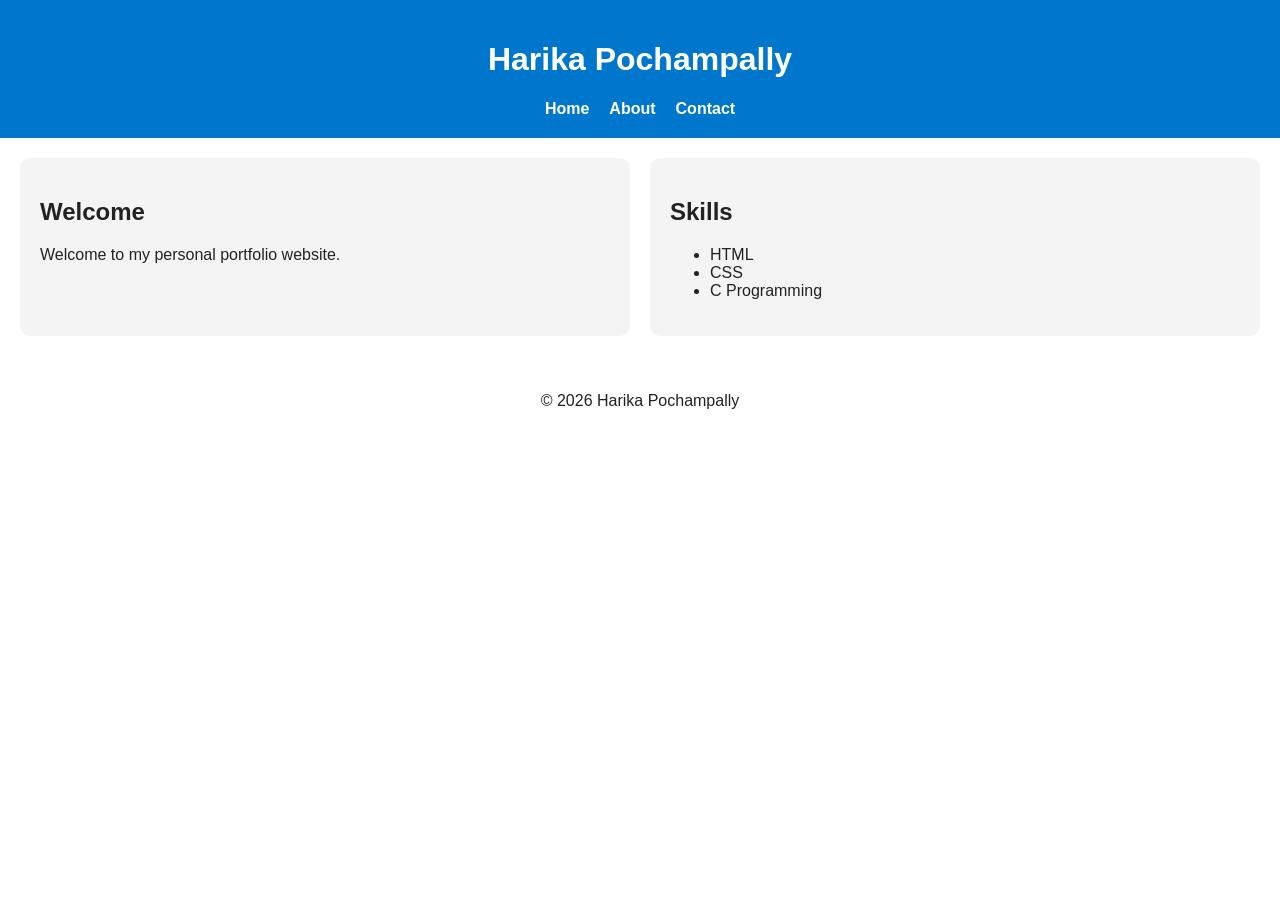
<file: index.html>
<!DOCTYPE html>
<html lang="en">
<head>
<meta charset="UTF-8">
<meta name="viewport" content="width=device-width, initial-scale=1.0">
<meta name="description" content="Harika Portfolio Website">
<meta name="keywords" content="Portfolio, Student, HTML">
<meta name="author" content="Harika Pochampally">
<title>Harika Portfolio</title>
<link rel="stylesheet" href="style.css">
</head>

<body>

<header>
<h1>Harika Pochampally</h1>

<nav aria-label="Main Navigation">
<a href="index.html">Home</a>
<a href="about.html">About</a>
<a href="contact.html">Contact</a>
</nav>

</header>

<main>

<section>
<h2>Welcome</h2>
<p>Welcome to my personal portfolio website.</p>
</section>

<section>
<h2>Skills</h2>
<ul>
<li>HTML</li>
<li>CSS</li>
<li>C Programming</li>
</ul>
</section>

</main>

<footer>
<p>© 2026 Harika Pochampally</p>
</footer>

</body>
</html>
</file>
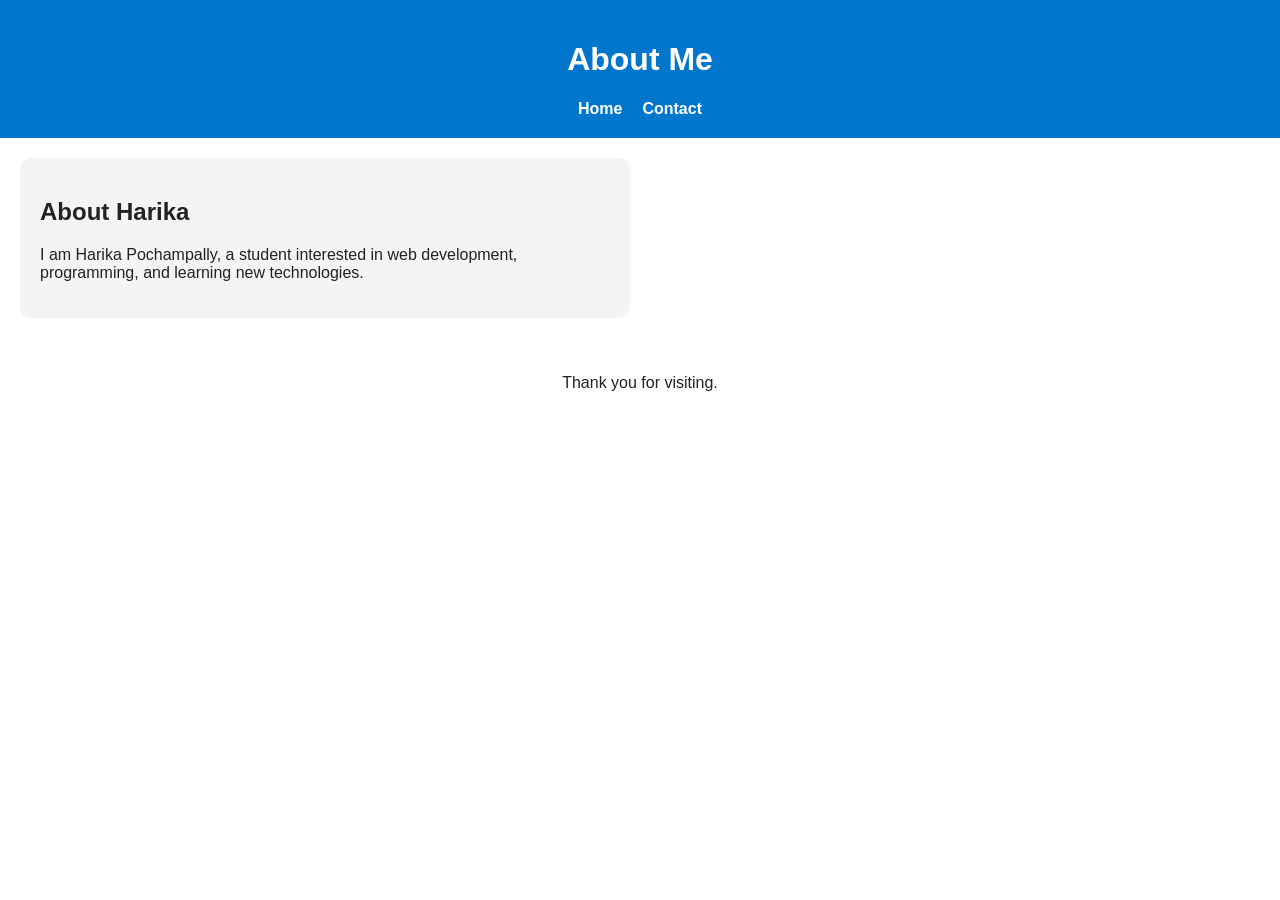
<file: about.html>
<!DOCTYPE html>
<html lang="en">
<head>
<meta charset="UTF-8">
<meta name="viewport" content="width=device-width, initial-scale=1.0">
<title>About Me</title>
<link rel="stylesheet" href="style.css">
</head>

<body>

<header>
<h1>About Me</h1>

<nav aria-label="Main Navigation">
<a href="index.html">Home</a>
<a href="contact.html">Contact</a>
</nav>

</header>

<main>

<section>
<h2>About Harika</h2>

<p>
I am Harika Pochampally, a student interested in web development,
programming, and learning new technologies.
</p>

</section>

</main>

<footer>
<p>Thank you for visiting.</p>
</footer>

</body>
</html>
</file>
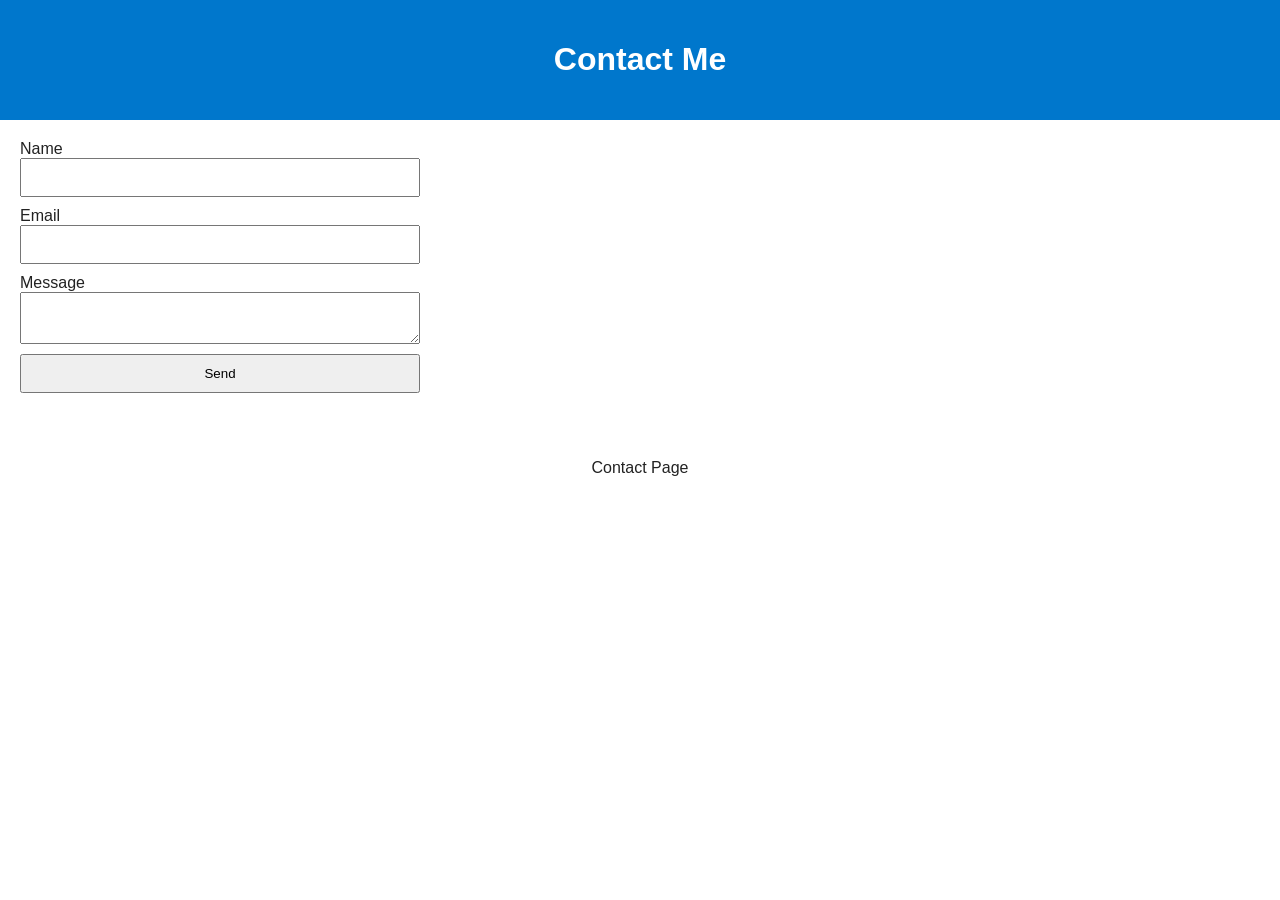
<file: contact.html>
<!DOCTYPE html>
<html lang="en">
<head>
<meta charset="UTF-8">
<meta name="viewport" content="width=device-width, initial-scale=1.0">
<title>Contact</title>
<link rel="stylesheet" href="style.css">
</head>

<body>

<header>
<h1>Contact Me</h1>
</header>

<main>

<form aria-label="Contact Form">

<label for="name">Name</label>
<input type="text" id="name" required>

<label for="email">Email</label>
<input type="email" id="email" required>

<label for="message">Message</label>
<textarea id="message" required></textarea>

<button type="submit">Send</button>

</form>

</main>

<footer>
<p>Contact Page</p>
</footer>

</body>
</html>
</file>
<file: style.css>
:root {
    --bg-color: #ffffff;
    --text-color: #222222;
    --card-color: #f4f4f4;
}

.dark-mode {
    --bg-color: #121212;
    --text-color: #ffffff;
    --card-color: #1e1e1e;
}

body {
    margin: 0;
    font-family: Arial, sans-serif;
    background-color: var(--bg-color);
    color: var(--text-color);
}

header {
    background-color: #0077cc;
    color: white;
    padding: 20px;
    text-align: center;
}

nav {
    display: flex;
    justify-content: center;
    gap: 20px;
    flex-wrap: wrap;
}

nav a {
    color: white;
    text-decoration: none;
    font-weight: bold;
}

main {
    display: grid;
    grid-template-columns: repeat(2, 1fr);
    gap: 20px;
    padding: 20px;
}

section {
    background-color: var(--card-color);
    padding: 20px;
    border-radius: 10px;
}

form {
    display: flex;
    flex-direction: column;
    max-width: 400px;
}

input,
textarea,
button {
    padding: 10px;
    margin-bottom: 10px;
}

footer {
    text-align: center;
    padding: 20px;
}

@media (max-width: 768px) {
    main {
        grid-template-columns: 1fr;
    }

    nav {
        flex-direction: column;
        align-items: center;
    }
}
</file>
